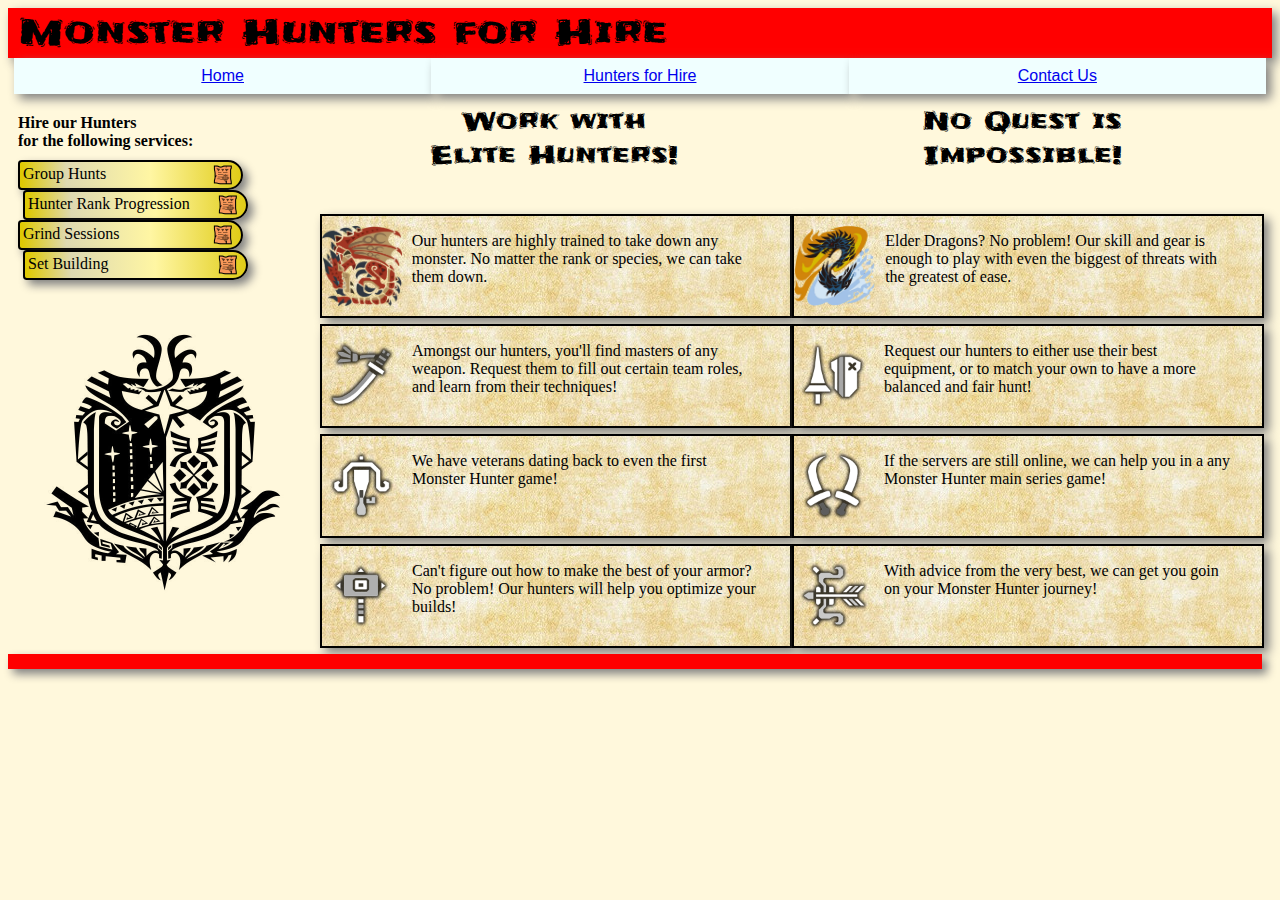
<file: index.html>
<!DOCTYPE html>
<html lang="en">
<head>
    <meta charset="UTF-8">
    <meta name="viewport" content="width=device-width, initial-scale=1.0">
    <title>Monster Hunters for Hire</title>
    <link rel="stylesheet" type="text/css" href="MHcss.css">
    <link rel="stylesheet" href="https://fonts.googleapis.com/css?family=Frijole">
</head>
<body style = "background-color: cornsilk;">
    <main class = "container column">
    <div class = "bg-red shadow-grey frijole font-942" 
        style = "margin-top: 0px; margin-bottom: 0px; height: 50px; padding-left: 10px; font-size: 35px;">Monster Hunters for Hire</div>
    <div class = "container jc-center">
        <div class = "text-center bg-azure hover-azure shadow-grey fb-third tag-hover fgm" style = "line-height: 36px; height: 36px;"><a href="index.html">Home</a></div>
        <div class = "text-center bg-azure hover-azure shadow-grey fb-third tag-hover fgm" style = "line-height: 36px; height: 36px;"><a href="about.html">Hunters for Hire</a></div>
        <div class = "text-center bg-azure hover-azure shadow-grey fb-third tag-hover fgm" style = "line-height: 36px; height: 36px;"><a href="contact.html">Contact Us</a></div>
    </div>

    <div class = "container mheight-962 mb2-742" style = "margin-top: 10px; margin-bottom: 10px; max-height: 565px;">
        <div class = "container fb-quarter column row962 fb80-962">
            <div class = "borderr" style = "max-height: 150px; padding-bottom: 10px;">
                <div class = "container column">
                 <h4 style = "padding-left: 10px; margin-top: 10px; margin-bottom: 10px;">Hire our Hunters <br>for the following services:</h4>
                <div class = "border border-tag tag-hover bg-gold shadow-grey" style = "display: inline-block; width: 215px; padding: 3px; margin-left: 10px;">
                    Group Hunts
                    <img src = "ticket.webp" title = "Ticket" alt = "Ticket" style = "height: 20px; float: right; margin-right: 5px;">
                </div>
                <div class = "border border-tag tag-hover bg-gold shadow-grey" style = "display: inline-block; width: 215px; padding: 3px; margin-left: 15px;">
                    Hunter Rank Progression
                    <img src = "ticket.webp" title = "Ticket" alt = "Ticket" style = "height: 20px; float: right; margin-right: 5px;">
                </div>
                <div class = "border border-tag tag-hover bg-gold shadow-grey" style = "display: inline-block; width: 215px; padding: 3px; margin-left: 10px;">
                    Grind Sessions
                    <img src = "ticket.webp" title = "Ticket" alt = "Ticket" style = "height: 20px; float: right; margin-right: 5px;">
                </div>
                <div class = "border border-tag tag-hover bg-gold shadow-grey" style = "display: inline-block; width: 215px; padding: 3px; margin-left: 15px;">
                    Set Building
                    <img src = "ticket.webp" title = "Ticket" alt = "Ticket" style = "height: 20px; float: right; margin-right: 5px;">
                </div>
                </div>
            </div>

            <img src = "mhlogo.webp" id = "logo" alt = "Hunter's Guild" class = "height-962 height-742" style = "height: 260px; padding-top: 20px; margin: auto;">
        </div>

        <div class = "container fb-threequarters fbfull-962 mheight-962 column row742 jc742">
            <div class = "container height-742 jc742 row742" style = "height: 100px;">
                <div class = "fb-half frijole text-center fb80-742 mb742 jc742" style = "height: 100px; font-size: 25px;">Work with <br>Elite Hunters!</div>
                <div class = "fb-half frijole text-center fb80-742 jc742" style = "height: 100px; font-size: 25px;">No Quest is <br>Impossible!</div>
            </div>

            <div class = "container b80-742 height-742 jc742" style = "height: 100px; margin-top: 10px;">
                <div class = "container border fb-half bg-parchment shadow-grey fb80-742 mb742" style = "height: 100px;">
                    <div><img src = "rathalos.webp" style = "height: 80px; margin-top: 10px;"></div>
                    <div class = "fb-threequarters" style = "max-height: 80px; margin-left: 10px;"><p>Our hunters are highly trained to take down any monster. 
                        No matter the rank or species, we can take them down.</p></div>
                </div>
                
                <div class = "container border fb-half bg-parchment shadow-grey fb80-742" style = "height: 100px;">
                    <div><img src = "alatreon.webp" style = "height: 80px; margin-top: 10px;"></div>
                    <div class = "fb-threequarters" style = "max-height: 80px; margin-left: 10px;">
                        <p>Elder Dragons? No problem! Our skill and gear is enough to play with even the biggest of threats with the greatest of ease.</p>
                    </div>
                </div>
            </div>

            <div class = "container b80-742 height-742 jc742" style = "height: 100px; margin-top: 10px;">
                <div class = " container border fb-half bg-parchment shadow-grey fb80-742 mb742" style = "height: 100px;">
                    <div><img src = "ls.png" style = "height: 80px; margin-top: 10px;"></div>
                    <div class = "fb-threequarters" style = "max-height: 80px; margin-left: 10px;">
                        <p>Amongst our hunters, you'll find masters of any weapon. Request them to fill out certain team roles, and learn from their techniques!</p>
                    </div>
                </div>
                <div class = "container border fb-half bg-parchment shadow-grey fb80-742" style = "height: 100px;">
                    <div><img src = "lance.png" style = "height: 80px; margin-top: 10px;"></div>
                    <div class = "fb-threequarters" style = "max-height: 80px; margin-left: 10px;">
                        <p>Request our hunters to either use their best equipment, or to match your own to have a more balanced and fair hunt!</p>
                    </div>
                </div>
            </div>

            <div class = "container b80-742 height-742 jc742" style = "height: 100px; margin-top: 10px;">
                <div class = "container border fb-half bg-parchment shadow-grey fb80-742 mb742" style = "height: 100px;">
                    <div><img src = "lbg.png" style = "height: 80px; margin-top: 10px;"></div>
                    <div class = "fb-threequarters" style = "max-height: 80px; margin-left: 10px;">
                        <p>We have veterans dating back to even the first Monster Hunter game!</p> 
                    </div>
                </div>
                <div class = "container border fb-half bg-parchment shadow-grey fb80-742" style = "height: 100px;">
                    <div><img src = "db.png" style = "height: 80px; margin-top: 10px;"></div>
                    <div class = "fb-threequarters" style = "max-height: 80px; margin-left: 10px;">
                        <p>If the servers are still online, we can help you in a any Monster Hunter main series game!</p>
                    </div>
                </div>
            </div>

            <div class = "container b80-742 height-742 jc742" style = "height: 100px; margin-top: 10px;">
                <div class = "container border fb-half bg-parchment shadow-grey fb80-742 mb742" style = "height: 100px;">
                    <div><img src = "hammer.png" style = "height: 80px; margin-top: 10px;"></div>
                    <div class = "fb-threequarters" style = "max-height: 80px; margin-left: 10px;">
                        <p>Can't figure out how to make the best of your armor? No problem! Our hunters will help you optimize your builds!</p>
                    </div>
                </div>
                <div class = "container border fb-half bg-parchment shadow-grey fb80-742" style = "height: 100px;">
                    <div><img src = "bow.png" style = "height: 80px; margin-top: 10px;"></div>
                    <div class = "fb-threequarters" style = "max-height: 80px; margin-left: 10px;">
                        <p>With advice from the very best, we can get you goin on your Monster Hunter journey!</p>
                    </div>
                </div>
            </div>
        </div>
    </div>

    </main>
    <footer class = "bg-red shadow-grey" style = "display: inline-block; position: fixed; width: 98%; height: 15px;"></footer>
</body>
</html>
</file>
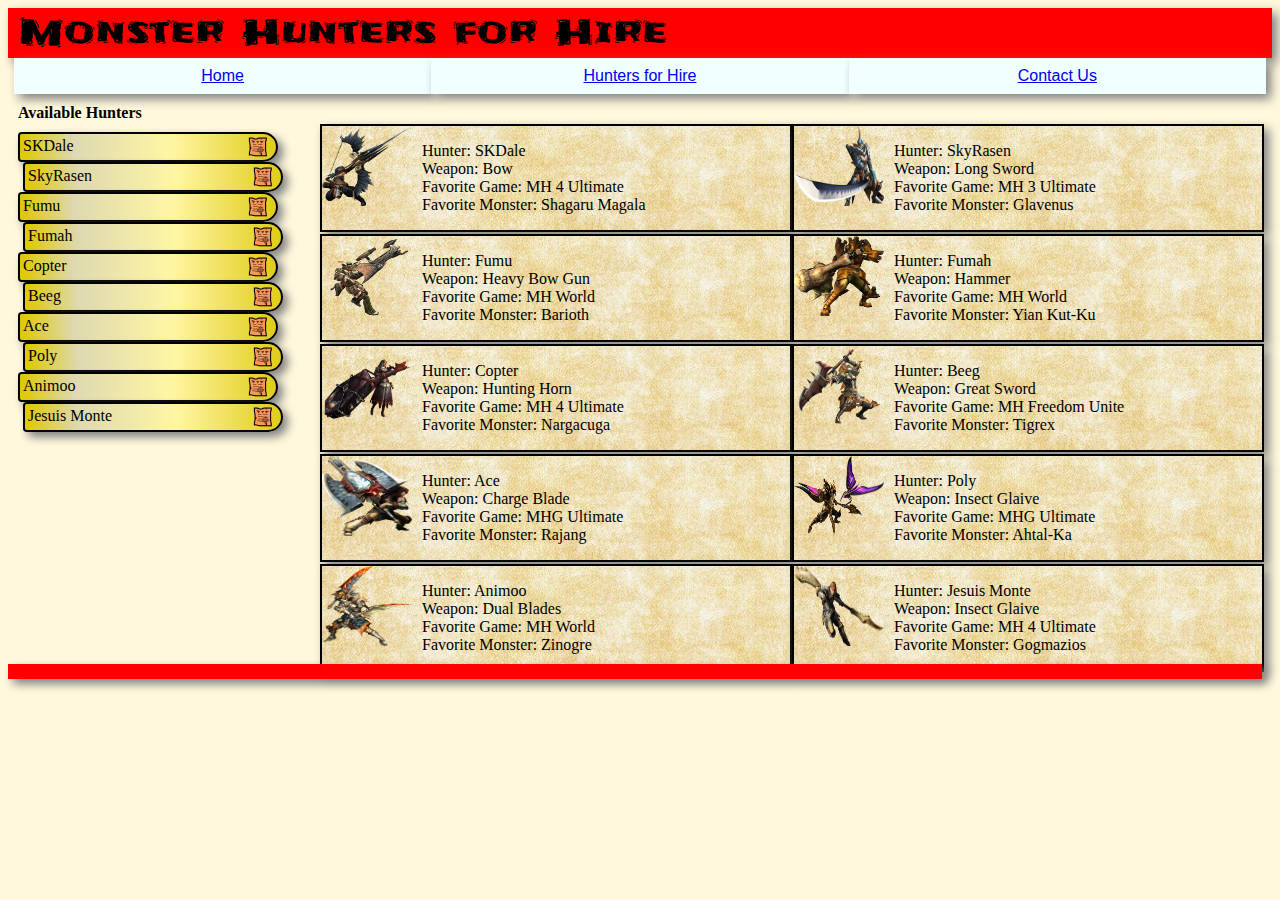
<file: about.html>
<!DOCTYPE html>
<html lang="en">
<head>
    <meta charset="UTF-8">
    <meta name="viewport" content="width=device-width, initial-scale=1.0">
    <title>Document</title>
    <link rel="stylesheet" type="text/css" href="MHcss.css">
    <link rel="stylesheet" href="https://fonts.googleapis.com/css?family=Frijole">
</head>
<body style = "background-color: cornsilk">
    <main class = "container column">
        <div class = "bg-red shadow-grey frijole" 
        style = "margin-top: 0px; margin-bottom: 0px; height: 50px; padding-left: 10px; font-size: 35px;">Monster Hunters for Hire</div>
    <div class = "container jc-center fgm">
        <div class = "text-center bg-azure hover-azure shadow-grey fb-third tag-hover fgm" style = "line-height: 36px; height: 36px;"><a href="index.html">Home</a></div>
        <div class = "text-center bg-azure hover-azure shadow-grey fb-third tag-hover fgm" style = "line-height: 36px; height: 36px;"><a href="about.html">Hunters for Hire</a></div>
        <div class = "text-center bg-azure hover-azure shadow-grey fb-third tag-hover fgm" style = "line-height: 36px; height: 36px;"><a href="contact.html">Contact Us</a></div>
    </div>
        <div class = "container">
            <div class = "container column fb-quarter row962 fb80-962">
                <div class = "container fb-quarter column row962">
                    <div class = "borderr" style = "max-height: 150px; padding-bottom: 10px;">
                         <h4 style = "padding-left: 10px; margin-top: 10px; margin-bottom: 10px;">Available Hunters</h4>
                    <div class = "container column">
                         <div class = "border border-tag tag-hover bg-gold shadow-grey" style = "display: inline-block; width: 80%; padding: 3px; margin-left: 10px;">
                            SKDale
                            <img src = "ticket.webp" title = "Ticket" alt = "Ticket" style = "height: 20px; float: right; margin-right: 5px;">
                        </div>
                        <div class = "border border-tag tag-hover bg-gold shadow-grey" style = "display: inline-block; width: 80%; padding: 3px; margin-left: 15px;">
                            SkyRasen
                            <img src = "ticket.webp" title = "Ticket" alt = "Ticket" style = "height: 20px; float: right; margin-right: 5px;">
                        </div>
                        <div class = "border border-tag tag-hover bg-gold shadow-grey" style = "display: inline-block; width: 80%; padding: 3px; margin-left: 10px;">
                            Fumu
                            <img src = "ticket.webp" title = "Ticket" alt = "Ticket" style = "height: 20px; float: right; margin-right: 5px;">
                        </div>
                        <div class = "border border-tag tag-hover bg-gold shadow-grey" style = "display: inline-block; width: 80%; padding: 3px; margin-left: 15px;">
                            Fumah
                            <img src = "ticket.webp" title = "Ticket" alt = "Ticket" style = "height: 20px; float: right; margin-right: 5px;">
                        </div>
                        <div class = "border border-tag tag-hover bg-gold shadow-grey" style = "display: inline-block; width: 80%; padding: 3px; margin-left: 10px;">
                            Copter
                            <img src = "ticket.webp" title = "Ticket" alt = "Ticket" style = "height: 20px; float: right; margin-right: 5px;">
                        </div>
                    </div>
                    <div class = "container column">
                        <div class = "border border-tag tag-hover bg-gold shadow-grey" style = "display: inline-block; width: 80%; padding: 3px; margin-left: 15px;">
                            Beeg
                            <img src = "ticket.webp" title = "Ticket" alt = "Ticket" style = "height: 20px; float: right; margin-right: 5px;">
                        </div>
                        <div class = "border border-tag tag-hover bg-gold shadow-grey" style = "display: inline-block; width: 80%; padding: 3px; margin-left: 10px;">
                            Ace
                            <img src = "ticket.webp" title = "Ticket" alt = "Ticket" style = "height: 20px; float: right; margin-right: 5px;">
                        </div>
                        <div class = "border border-tag tag-hover bg-gold shadow-grey" style = "display: inline-block; width: 80%; padding: 3px; margin-left: 15px;">
                            Poly
                            <img src = "ticket.webp" title = "Ticket" alt = "Ticket" style = "height: 20px; float: right; margin-right: 5px;">
                        </div>
                        <div class = "border border-tag tag-hover bg-gold shadow-grey" style = "display: inline-block; width: 80%; padding: 3px; margin-left: 10px;">
                            Animoo
                            <img src = "ticket.webp" title = "Ticket" alt = "Ticket" style = "height: 20px; float: right; margin-right: 5px;">
                        </div>
                        <div class = "border border-tag tag-hover bg-gold shadow-grey" style = "display: inline-block; width: 80%; padding: 3px; margin-left: 15px;">
                            Jesuis Monte
                            <img src = "ticket.webp" title = "Ticket" alt = "Ticket" style = "height: 20px; float: right; margin-right: 5px;">
                        </div>
                        </div>
                    </div>
                </div>
            </div>
            <div class = "container fb-threequarters column" style = "margin-top: 20px;">
                <div class = "container" style = "max-height: 100px; margin-top:10px;">
                    <div class = "fb-half container border bg-parchment shadow-grey">
                        <div><img src = "hunterbow.png" style = "height: 80px; width: 90px;"></div>
                        <div class = "fb-threequarters" style = "margin-left: 10px;">
                            <p>
                                Hunter: SKDale <br>
                                Weapon: Bow <br>
                                Favorite Game: MH 4 Ultimate <br>
                                Favorite Monster: Shagaru Magala
                            </p>
                        
                        </div>
                    </div>
                    <div class = "fb-half container border bg-parchment shadow-grey">
                        <div><img src = "hunterls.webp" style = "height: 80px; width: 90px;"></div>
                        <div class = "fb-threequarters" style = "margin-left: 10px;">
                            <p>
                                Hunter: SkyRasen <br>
                                Weapon: Long Sword <br>
                                Favorite Game: MH 3 Ultimate <br>
                                Favorite Monster: Glavenus
                            </p>
                        </div>
                    </div>
                </div>

                <div class = "container" style = "max-height: 100px; margin-top:10px;">
                    <div class = "fb-half container border bg-parchment shadow-grey">
                        <div><img src = "hunterhbg.webp" style = "height: 80px; width: 90px;"></div>
                        <div class = "fb-threequarters" style = "margin-left: 10px;">
                            <p>
                                Hunter: Fumu <br>
                                Weapon: Heavy Bow Gun <br>
                                Favorite Game: MH World <br>
                                Favorite Monster: Barioth
                            </p>
                        
                        </div>
                    </div>
                    <div class = "fb-half container border bg-parchment shadow-grey">
                        <div><img src = "hunterhammer.webp" style = "height: 80px; width: 90px;"></div>
                        <div class = "fb-threequarters" style = "margin-left: 10px;">
                            <p>
                                Hunter: Fumah <br>
                                Weapon: Hammer <br>
                                Favorite Game: MH World <br>
                                Favorite Monster: Yian Kut-Ku
                            </p>
                        </div>
                    </div>
                </div>

                <div class = "container" style = "max-height: 100px; margin-top:10px;">
                    <div class = "fb-half container border bg-parchment shadow-grey">
                        <div><img src = "hunterhh.webp" style = "height: 80px; width: 90px;"></div>
                        <div class = "fb-threequarters" style = "margin-left: 10px;">
                            <p>
                                Hunter: Copter <br>
                                Weapon: Hunting Horn <br>
                                Favorite Game: MH 4 Ultimate <br>
                                Favorite Monster: Nargacuga
                            </p>
                        
                        </div>
                    </div>
                    <div class = "fb-half container border bg-parchment shadow-grey">
                        <div><img src = "huntergs.webp" style = "height: 80px; width: 90px;"></div>
                        <div class = "fb-threequarters" style = "margin-left: 10px;">
                            <p>
                                Hunter: Beeg <br>
                                Weapon: Great Sword <br>
                                Favorite Game: MH Freedom Unite <br>
                                Favorite Monster: Tigrex
                            </p>
                        </div>
                    </div>
                </div>

                <div class = "container" style = "max-height: 100px; margin-top:10px;">
                    <div class = "fb-half container border bg-parchment shadow-grey">
                        <div><img src = "huntercb.webp" style = "height: 80px; width: 90px;"></div>
                        <div class = "fb-threequarters" style = "margin-left: 10px;">
                            <p>
                                Hunter: Ace <br>
                                Weapon: Charge Blade <br>
                                Favorite Game: MHG Ultimate <br>
                                Favorite Monster: Rajang
                            </p>
                        
                        </div>
                    </div>
                    <div class = "fb-half container border bg-parchment shadow-grey">
                        <div><img src = "hunterig1.png" style = "height: 80px; width: 90px;"></div>
                        <div class = "fb-threequarters" style = "margin-left: 10px;">
                            <p>
                                Hunter: Poly <br>
                                Weapon: Insect Glaive <br>
                                Favorite Game: MHG Ultimate <br>
                                Favorite Monster: Ahtal-Ka
                            </p>
                        </div>
                    </div>
                </div>

                <div class = "container" style = "max-height: 100px; margin-top:10px;">
                    <div class = "fb-half container border bg-parchment shadow-grey">
                        <div><img src = "hunterdb.png" style = "height: 80px; width: 90px;"></div>
                        <div class = "fb-threequarters" style = "margin-left: 10px;">
                            <p>
                                Hunter: Animoo <br>
                                Weapon: Dual Blades <br>
                                Favorite Game: MH World <br>
                                Favorite Monster: Zinogre
                            </p>
                        
                        </div>
                    </div>
                    <div class = "fb-half container border bg-parchment shadow-grey">
                        <div><img src = "hunterig2.webp" style = "height: 80px; width: 90px;"></div>
                        <div class = "fb-threequarters" style = "margin-left: 10px;">
                            <p>
                                Hunter: Jesuis Monte <br>
                                Weapon: Insect Glaive <br>
                                Favorite Game: MH 4 Ultimate <br>
                                Favorite Monster: Gogmazios
                            </p>
                        </div>
                    </div>
                </div>

            </div>
        </div>
    </main>
    <footer class = "bg-red shadow-grey" style = "display: inline-block; position: fixed; width: 98%; height: 15px;"></footer>

    
</body>
</html>
</file>
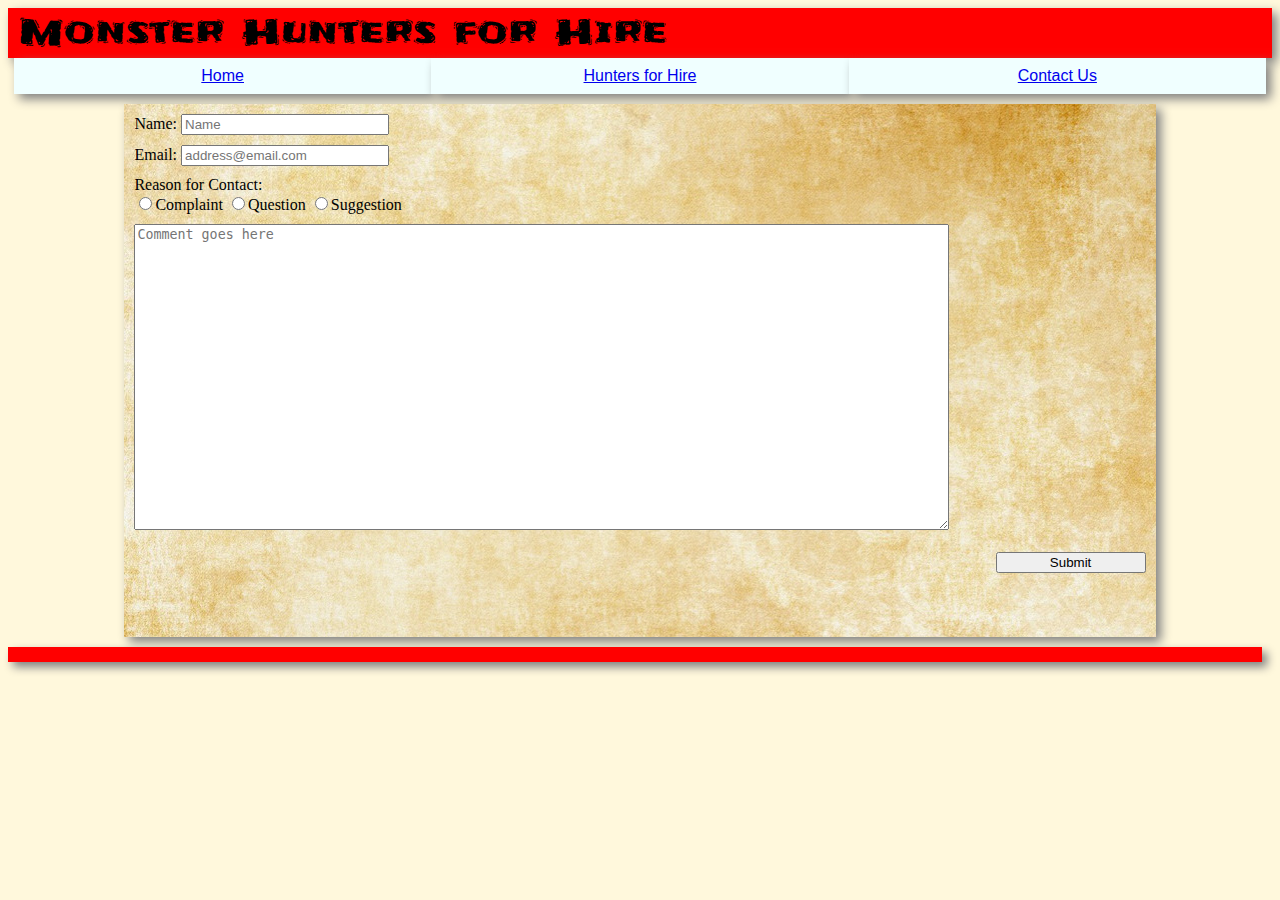
<file: contact.html>
<!DOCTYPE html>
<html lang="en">
<head>
    <meta charset="UTF-8">
    <meta name="viewport" content="width=device-width, initial-scale=1.0">
    <title>Document</title>
    <link rel="stylesheet" type="text/css" href="MHcss.css">
    <link rel="stylesheet" href="https://fonts.googleapis.com/css?family=Frijole">
</head>
<body style = "background-color: cornsilk;">
    <main class = "container column">
        <div class = "bg-red shadow-grey frijole" 
        style = "margin-top: 0px; margin-bottom: 0px; height: 50px; padding-left: 10px; font-size: 35px;">Monster Hunters for Hire</div>
    <div class = "container jc-center">
        <div class = "text-center bg-azure hover-azure shadow-grey fb-third tag-hover fgm" style = "line-height: 36px; height: 36px;"><a href="index.html">Home</a></div>
        <div class = "text-center bg-azure hover-azure shadow-grey fb-third tag-hover fgm" style = "line-height: 36px; height: 36px;"><a href="about.html">Hunters for Hire</a></div>
        <div class = "text-center bg-azure hover-azure shadow-grey fb-third tag-hover fgm" style = "line-height: 36px; height: 36px;"><a href="contact.html">Contact Us</a></div>
    </div>

        <div class = "container" style = "justify-content: center;">
            <div class = "container bg-parchment column shadow-grey" style =  "flex-basis: 80%; padding: 10px; margin: 10px;" >
                <div style = "margin-bottom: 10px;">
                <label for = "nameText">Name:</label> <input type = "text" id = "nameText" name = "name" placeholder = "Name" style = "width: 200px;">
                </div>
                <div style = "margin-bottom: 10px;">
                <label for = "emailText">Email: </label><input type = "text" id = "emailText" name = "email" placeholder = "address@email.com" style = "width: 200px;">
                </div>
                <div>
                    Reason for Contact:
                    <br>
                    <input type = "radio" id = "complaint" name = gameCheck><label for = "complaint">Complaint</label>
                    <input type = "radio" id = "question" name = gameCheck><label for = "question">Question</label>
                    <input type = "radio" id = "suggestion" name = gameCheck><label for = "suggestion">Suggestion</label>
                </div>
                <div style = "margin-top: 10px;">
                    <textarea style = "width: 80%; height: 300px;" placeholder = "Comment goes here"></textarea>
                </div>
                <br>
                <div style = "text-align: right;">
                    <input type = "submit" id = "button" name = "Submit" style = "width: 150px">
                </div>
            </div>
        </div>
        
    </main>
    <footer class = "bg-red shadow-grey" style = "display: inline-block; position: fixed; width: 98%; height: 15px;"></footer>
</body>
</html>
</file>
<file: MHcss.css>
.container{
    display: flex;
    flex-flow: row wrap;
}

.frijole{
    font-family: frijole;
}

.column{
    flex-direction: column;
}

.bg-red{
    background-color: red;
}

.bg-azure{
    background-color: azure;
}

.bg-gold{
    background: rgb(223,201,4);
    background: linear-gradient(90deg, rgba(223,201,4,1) 1%, rgba(222,217,177,1) 21%, rgba(255,246,163,1) 59%, rgba(224,204,23,1) 100%);
}

.bg-parchment{
    background-image: url("parchment.jpg");
    background-color: white;

}
.fgm{
    font-family: 'Franklin Gothic Medium', 'Arial Narrow', Arial, sans-serif;
}

.bg-main{
    background-image: url("background.webp");
    background-color: white;
    background-size: cover;

}

.shadow-grey{
    box-shadow: gray 5px 5px 10px;
}

.hover-azure:hover{
    background-color: rgb(240, 255, 255)
}
.border{
    border: 2px solid black;
}

.fb-quarter{
    flex-basis: calc(25% - 4px);
}

.fb-half{
    flex-basis: calc(50% - 4px);
}

.fb-threequarters{
    flex-basis: calc(75% - 4px);
}

.tag-hover:hover{
    transform: scale(1.2, 1.2);
}

.fb-third{
    flex-basis: calc((100% / 3) - 4px);
}

.fb-twothird{
    flex-basis: calc((100% / 3) * 2 - 4px);
}

.jc-center{
    justify-content: center;
}

.text-center{
    text-align: center;
}

.border-tag{
    border-top-left-radius: 15px;
    border-bottom-left-radius: 15px;
    border-top-right-radius: 60px;
    border-bottom-right-radius: 60px;
}

@media(max-width: 962px){
    .column962{
        flex-direction: column;
    }

    .row962{
        flex-direction: row;
    }
    
    .fb80-962{
        flex-basis: 80%;
    }

    .fbfull-962{
        flex-basis: calc(100% - 20px);
    }

    .height-962{
        height: 200px !important;

    }

    .mheight-962{
        height: 1200px !important;
    }


}

@media(max-width: 742px){
    .column742{
        flex-direction: column;
        flex-wrap: wrap;
    }

    .font-942{
        font-size: 20px !important;
    }

    .row742{
        flex-direction: row;
    }

    .fb80-742{
        flex-basis: 80% !important;
    }

    .height-742{
        height: 150px !important;
    }

    .jc742{
        justify-content: center;
    }

    .mb742{
        margin-bottom: 10px;
    }

    .mb2-742{
        margin-bottom: 20px;
    }
}
</file>
